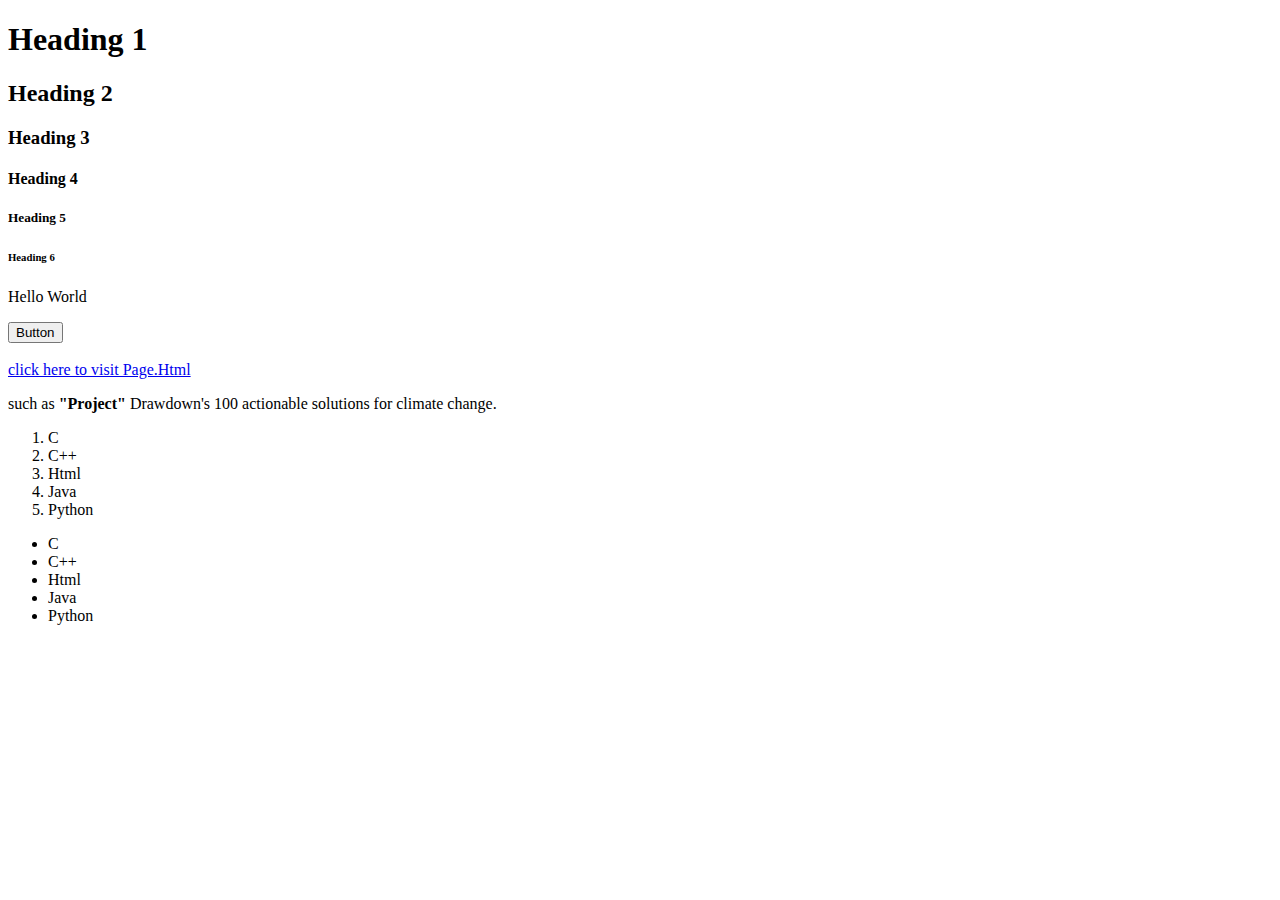
<file: index.html>
<!DOCTYPE html>
<html lang="en">
<head>
    <meta charset="UTF-8">
    <meta name="viewport" content="width=device-width, initial-scale=1.0">
    <title>Document</title>
</head>
<body>
    <h1>Heading 1</h1>
    <h2>Heading 2</h2>
    <h3>Heading 3</h3>
    <h4>Heading 4</h4>
    <h5>Heading 5</h5>
    <h6>Heading 6</h6>
    <p>Hello World</p>
    <button>Button </button>
    <br />
<br />
<a href="page.html" target="_blank">click here to visit Page.Html</a>
<p>such as <b>"Project"</b> Drawdown's 100 actionable solutions for climate change.</p>
<ol><li>C </li> 
<li>C++ </li>
<li>Html </li>
<li>Java</li>
<li>Python </li></ol>
<ul><li>C </li>
<li>C++ </li>
<li>Html </li>
<li>Java </li>
<li>Python </li></ul>
</body>
</html>
</file>
